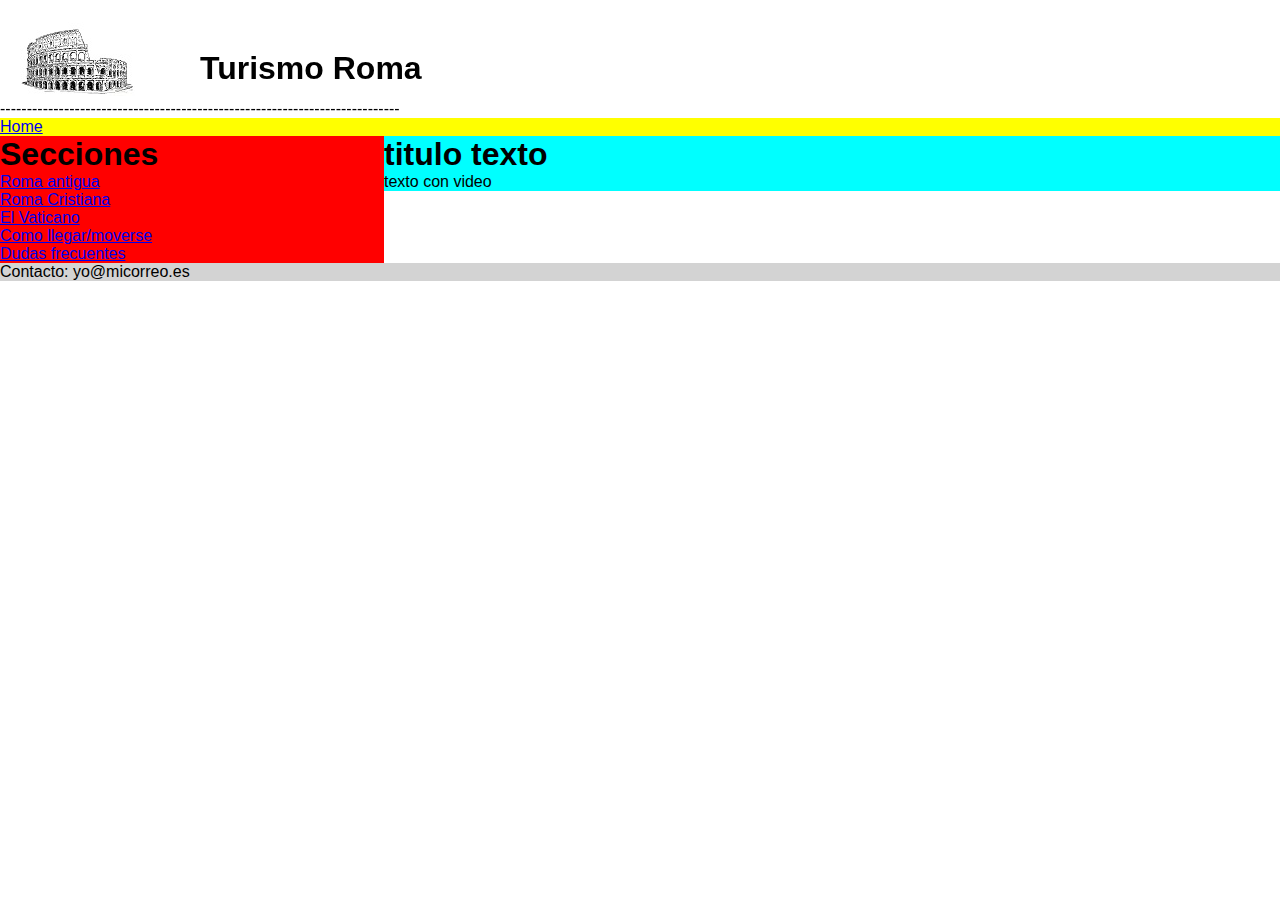
<file: index.html>
<!DOCTYPE html>

<html lang="es">

<head>
    <meta charset="UTF-8">
    
 


    <title>Turismo Roma</title>
    <link rel="stylesheet" href="main.css">

</head>

<body>
    <div class="contenedor-de-pagina">
        <header class="cabecera ">
            <div class="titulo-cabecera">

                <a id="imagen-cabecera"  title="Skip to Main Content" href="/"></a>
                

                <div class="letras-titulo-cabecera">
                    <h1>Turismo Roma</h1>

                </div>

            </div>
            <div class="separador-cabecera">---------------------------------------------------------------------------</div>
        </header>
        
        <div class="home">
            <ul>
                <li>

                    <a href="/" title="Home">Home</a>
                </li>
            </ul>



        </div>

        <div class="main">
            <div class="main-menus">
                
                <h1 class="secciones">Secciones</h1>
                <ul>
                    <li><a href=#>Roma antigua</a></li>
                    <li><a href=#>Roma Cristiana</a></li>
                    <li><a href=#>El Vaticano</a></li>
                    <li><a href=#>Como llegar/moverse</a></li>
                    <li><a href=#>Dudas frecuentes</a></li>
                </ul>
            
            </div>
            
            <div class="main-contenido">
                <h1 class="titulo-contenido">titulo texto</h1>
                <p>texto con video</p>
            </div>

        </div>
        
        <footer class="pie-pagina"><p>Contacto: yo@micorreo.es</p></footer>


    </div>
</body>

</html>
</file>
<file: main.css>
* {
    padding: 0;
    margin: 0;
    font-family: helvetica, arial, sans-serif;
}
#contenedor-de-pagina {
    width: 100%;
    
   
}

.letras-titulo-cabecera{
    margin-left: 200px;
    margin-top: 50px;
    position: fixed;

}
#imagen-cabecera {
    width: 115px;
    height: 74px;
    position: absolute;
    z-index: 1;
    margin: 22px 0 0 20px;
    background-image: url(img/coliseoCabecera.jpg);
}

.separador-cabecera{
    clear:both;
    position:relative;
    float:left;
    padding-top: 100px;
}

.home{
    with:100%;
    clear:both;
    background:yellow;
}

.main{
 clear:both;   
}
.main-menus {
    background: red;
    float: left;
    width: 30%;
}

.main-contenido {
    background:cyan;
    float: left;
    width:70%;

}
.pie-pagina{
 clear:both;
    background:rgb(211,211,211);
}
</file>
